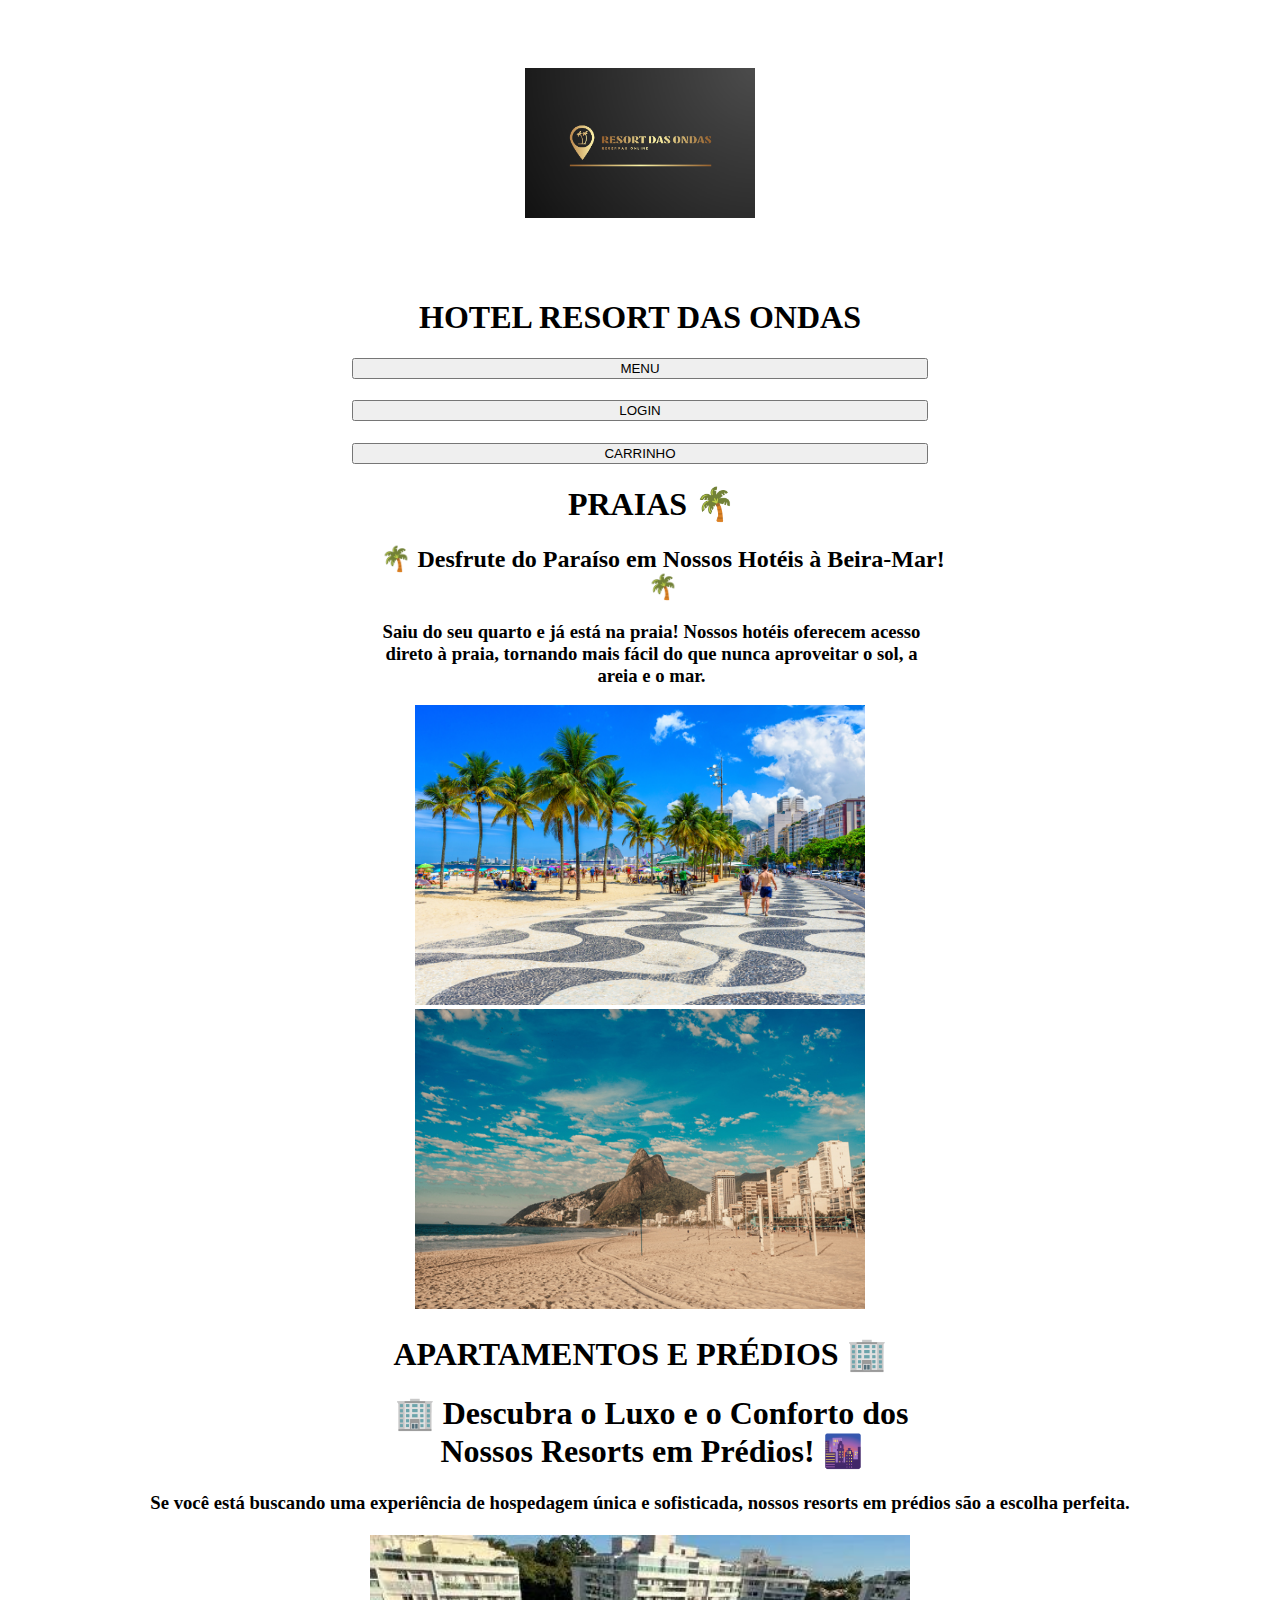
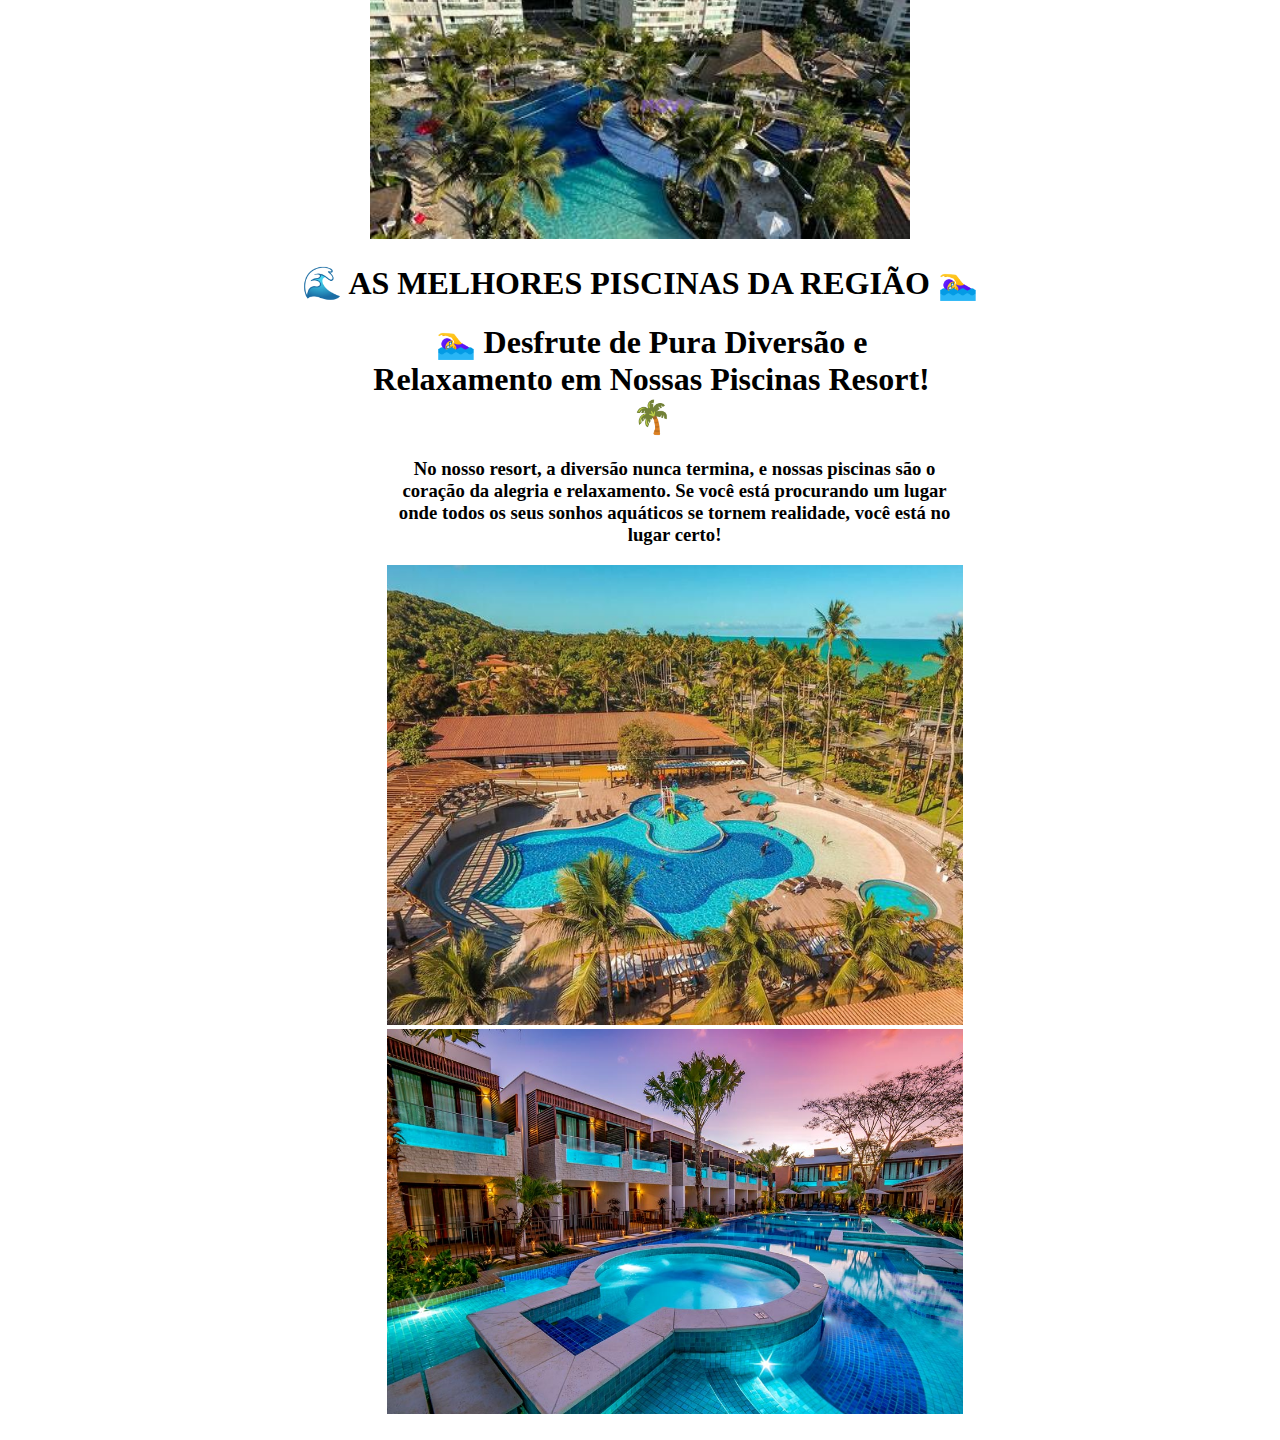
<file: index.html>
<!DOCTYPE html>
<html lang="pt-br">
<head>
    <meta charset="UTF-8">
    <meta name="viewport" content="width=device-width, initial-scale=1.0">
    <title>RESORT DA ONDAS - HOTEL</title>
    <link rel="stylesheet" href="estilo_hotel.css">
</head>
<body>
    <div class="topo">
        <img src="logo_hotel.png" class="logo_hotel">
        
    </div>
    <div>
        <h1 class="titulo">
            HOTEL RESORT DAS ONDAS <!--TITULO-->
        </h1>
        
        <!--BOTÕES LOGIN, MENU E CIDADE-->
        
        <a href="menu.html"><button class="btmenu">MENU</button></a>
        <h1></h1>
        <a href="login.html"><button class="btlogin">LOGIN</button></a>
        <h1></h1>
        <a href="carrinho.html"><button class="btcar">CARRINHO</button></a>
    </div>

    <h1></h1>
    <h1 class="praia">PRAIAS 🌴</h1>
    <h2 class="mar">🌴 Desfrute do Paraíso em Nossos Hotéis à Beira-Mar! 🌴</h2>

    <h3 class="descpraia">Saiu do seu quarto e já está na praia! Nossos hotéis oferecem acesso direto à praia,
    tornando mais fácil do que nunca aproveitar o sol, a areia e o mar.</h3>
    <!--IMAGENS-->
    <img src="praia1.jpg" class="imagem1">
    <img src="fotopraia2.jpg" class="imagem2">

    <h1></h1>
    <h1>APARTAMENTOS E PRÉDIOS 🏢</h1>
    <h1></h1>
    <h1 class="predios">🏢 Descubra o Luxo e o Conforto dos Nossos Resorts em Prédios! 🌆</h1>

    <h3>Se você está buscando uma experiência de hospedagem única e sofisticada, nossos resorts em prédios são a escolha perfeita.</h3>
    <h1></h1>
    <img src="resort3.jpg" class="resort3">

    <h1></h1>
    <h1>🌊 AS MELHORES PISCINAS DA REGIÃO 🏊‍♀️</h1>

    <h1 class="piscina">🏊‍♀️ Desfrute de Pura Diversão e Relaxamento em Nossas Piscinas Resort! 🌴</h1>

    <h3 class="piscinadesc">No nosso resort, a diversão nunca termina, e nossas piscinas são o coração da alegria e relaxamento.
    Se você está procurando um lugar onde todos os seus sonhos aquáticos se tornem realidade,
    você está no lugar certo!
    </h3>

    <img src="piscina2.jpg" class="piscina2">
    <img src="piscina3.jpg" class="piscina3">
    <h1></h1>

</body>
</html>
</file>
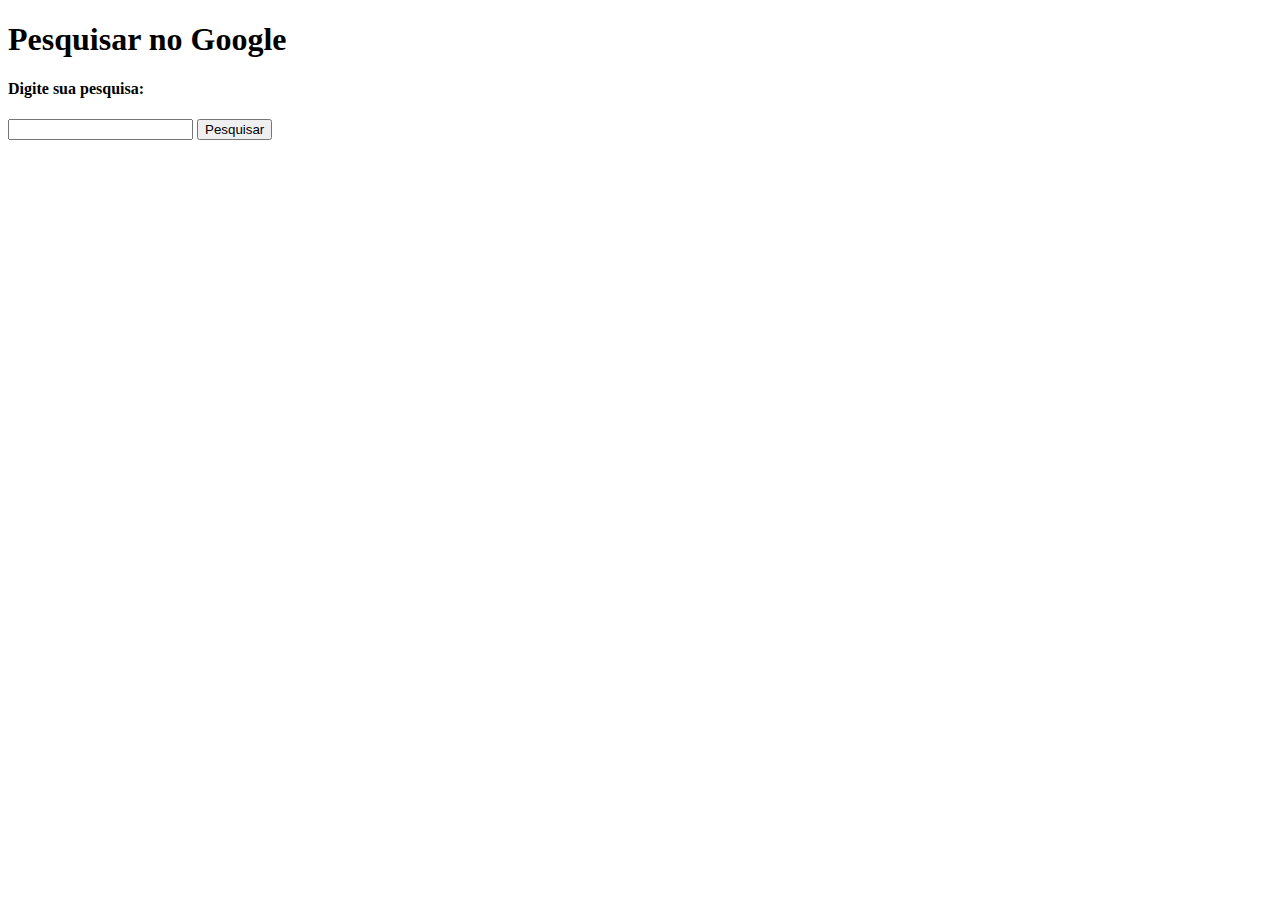
<file: busca.html>
<!DOCTYPE html>
<html lang="en">
<head>
    <meta charset="UTF-8">
    <meta name="viewport" content="width=device-width, initial-scale=1.0">
    <title>Pesquisar no Google</title>
</head>
<body>
    <body>
        <h1>Pesquisar no Google</h1>
        <form action="https://www.google.com/search" method="GET">
            <h4><label for="inserir-pesquisa">Digite sua pesquisa:</label></h4>
            <input type="text" class="inserir-pesquisa" name="q" required>
            <button type="submit">Pesquisar</button>
        </form>
</body>
</html>
</file>
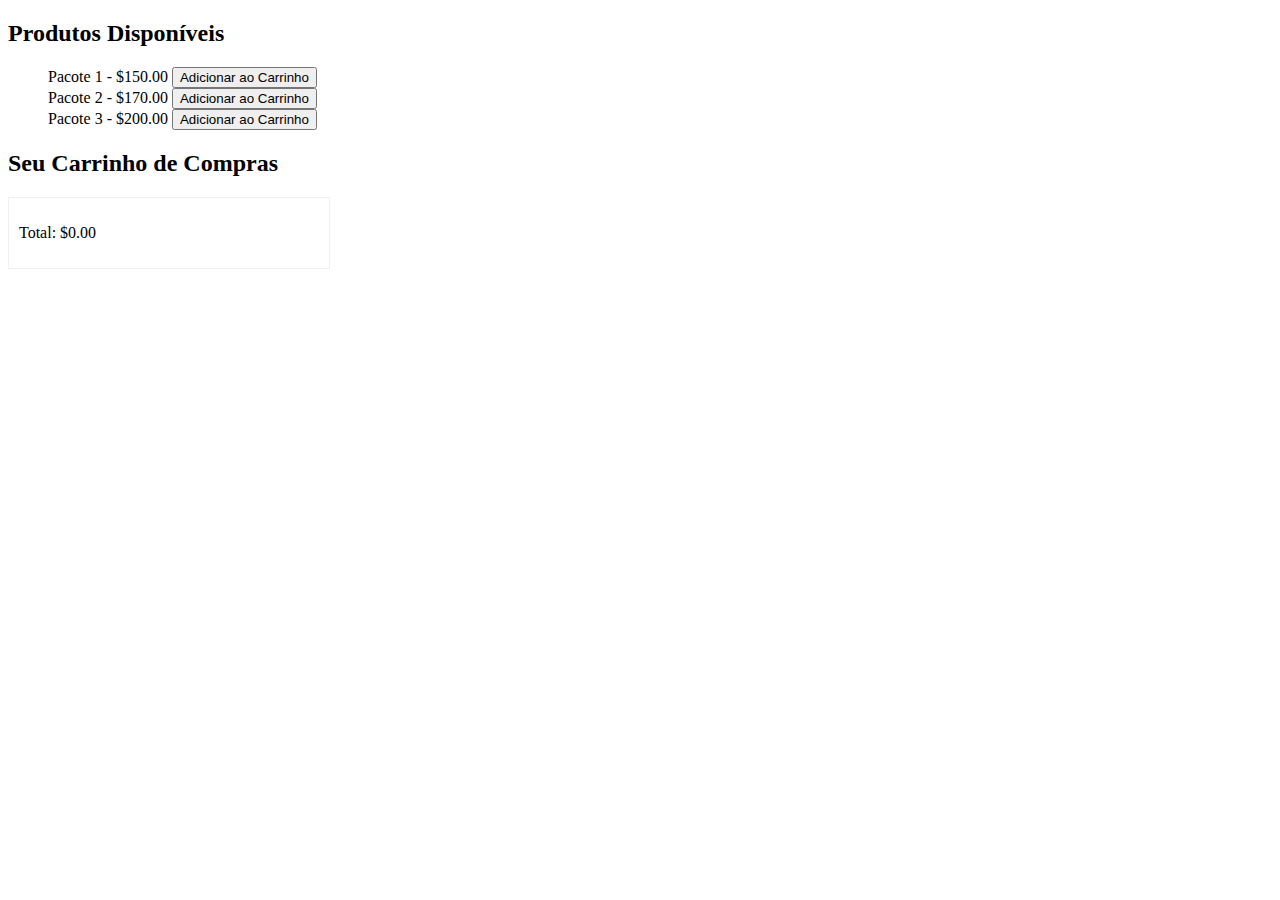
<file: carrinho.html>
<!DOCTYPE html>
<html>
<head>
    <title>Carrinho de Compras</title>
    <style>
        /* Estilos CSS simples para o carrinho */
        .carrinho {
            border: 1px solid rgb(240, 240, 240);
            padding: 10px;
            width: 300px;
        }
    </style>
</head>
<body>
    <h2>Produtos Disponíveis</h2>
    <ul>
        <dl>Pacote 1 - $150.00 <button onclick="adicionarItem('Pacote 1', 150.00)">Adicionar ao Carrinho</button></dl>
        <dl>Pacote 2 - $170.00 <button onclick="adicionarItem('Pacote 2', 170.00)">Adicionar ao Carrinho</button></dl>
        <dl>Pacote 3 - $200.00 <button onclick="adicionarItem('Pacote 3', 200.00)">Adicionar ao Carrinho</button></dl>
    </ul>

    <h2>Seu Carrinho de Compras</h2>
    <div class="carrinho">
        <dl id="itens-carrinho">
            <!-- Itens do carrinho serão adicionados aqui dinamicamente -->
        </dl>
        <p>Total: $<span id="total-carrinho">0.00</span></p>
    </div>

    <script>
        let carrinho = [];

        function adicionarItem(nome, preco) {
            carrinho.push({ nome, preco });
            atualizarCarrinho();
        }

        function atualizarCarrinho() {
            let itensCarrinho = document.getElementById('itens-carrinho');
            let totalCarrinho = document.getElementById('total-carrinho');
            let total = 0;
            itensCarrinho.innerHTML = '';

            for (let item of carrinho) {
                let li = document.createElement('li');
                li.textContent = `${item.nome} - $${item.preco}`;
                itensCarrinho.appendChild(li);
                total += item.preco;
            }

            totalCarrinho.textContent = total.toFixed(2);
        }
    </script>
</body>
</html>
</file>
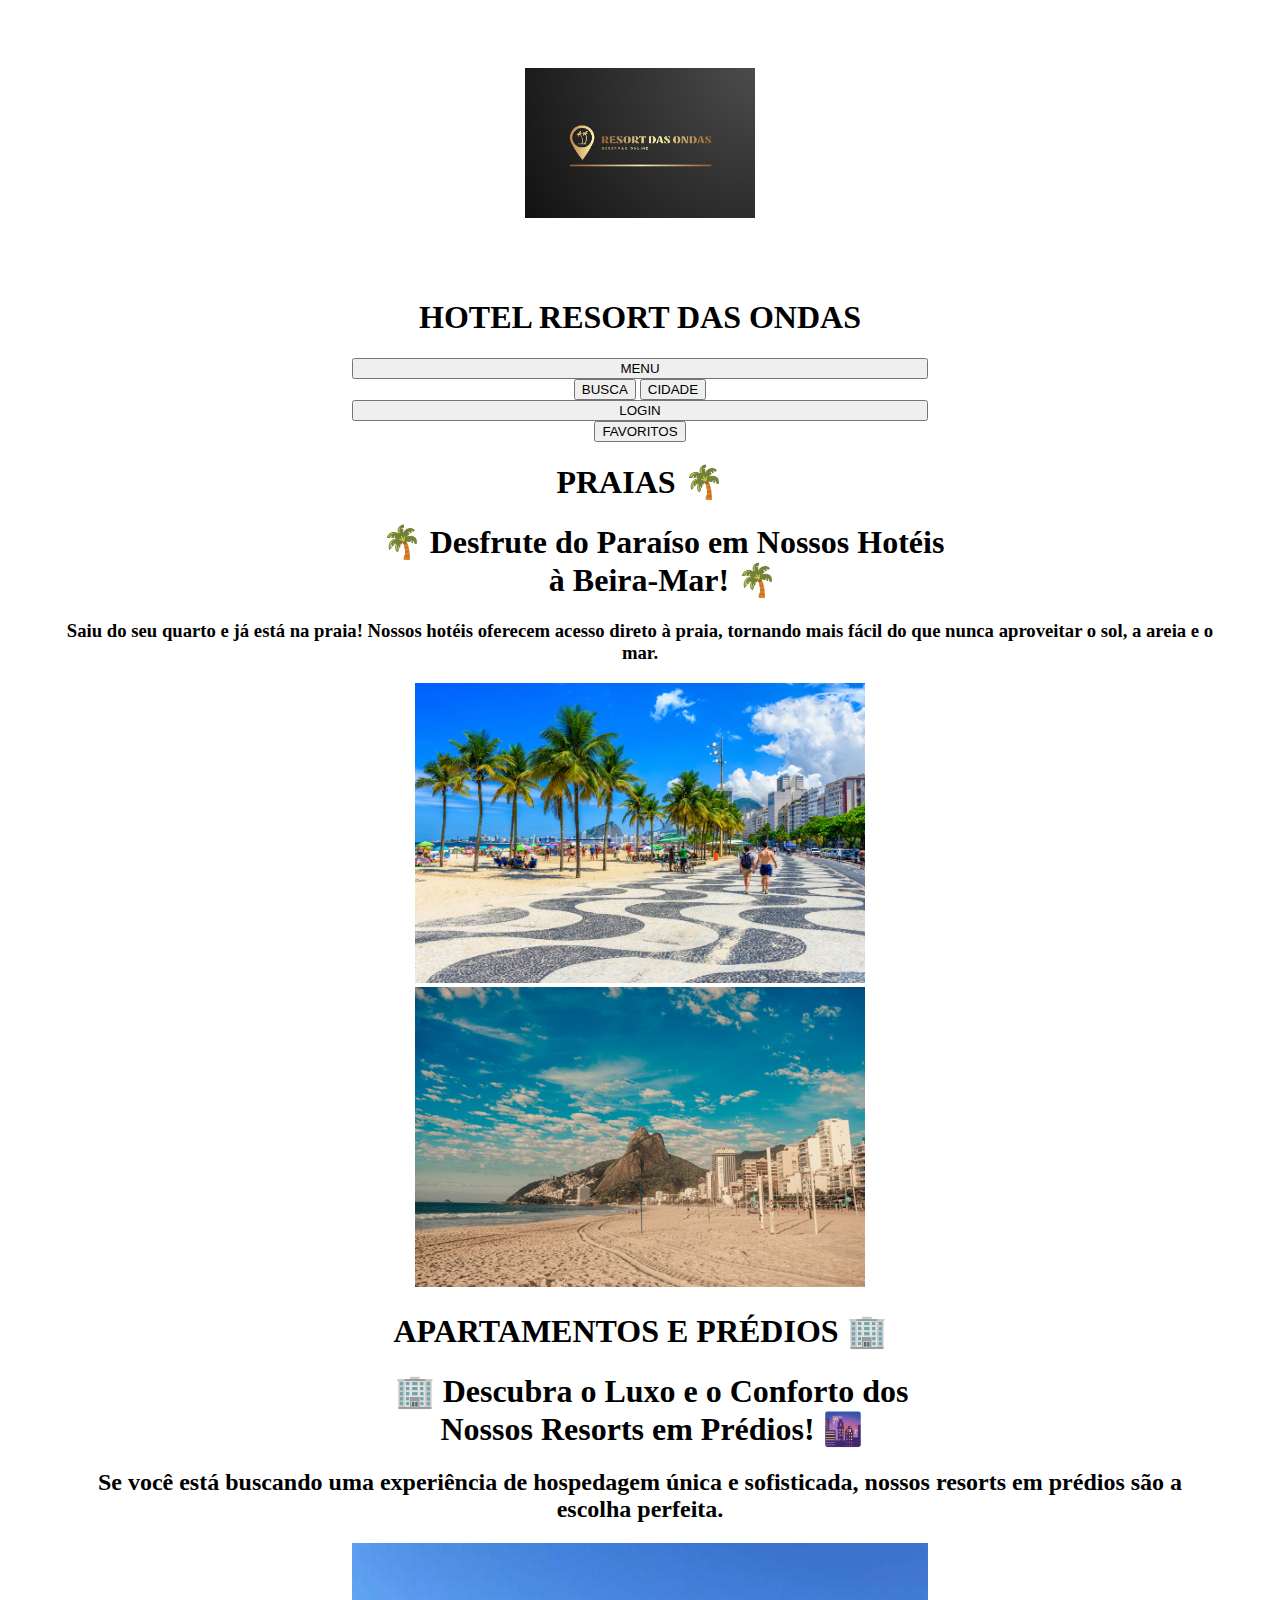
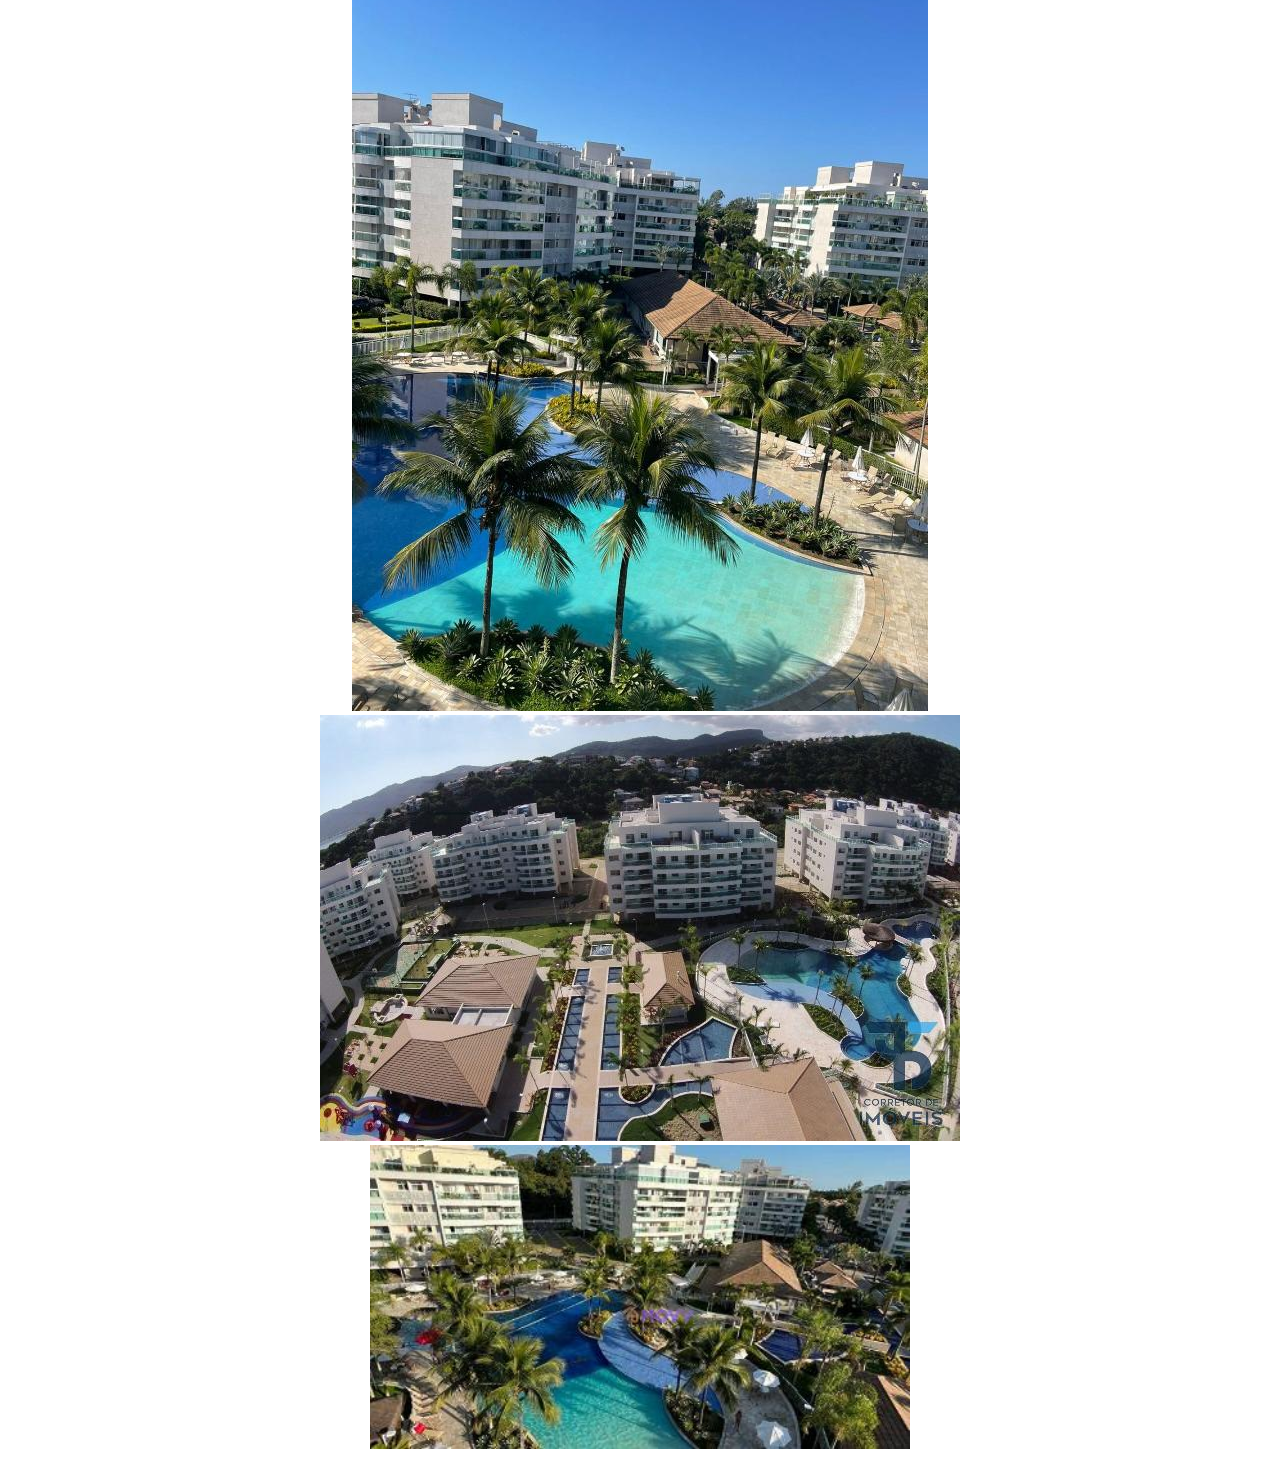
<file: cod_hotel.html>
<!DOCTYPE html>
<html lang="pt-br">
<head>
    <meta charset="UTF-8">
    <meta name="viewport" content="width=device-width, initial-scale=1.0">
    <title>RESORT DA ONDAS - HOTEL</title>
    <link rel="stylesheet" href="estilo_hotel.css">
</head>
<body>
    <div class="topo">
        <img src="logo_hotel.png" class="logo_hotel">
        
    </div>
    <div>
        <h1 class="titulo">
            HOTEL RESORT DAS ONDAS
        </h1>
        <button class="btmenu">MENU</button> 
        <button class="btbusca">BUSCA</button>
        <button class="btcidade">CIDADE</button>
        <button class="btlogin">LOGIN</button>
        <button class="btfav">FAVORITOS</button>
    </div>
    <h1></h1>
    <h1>PRAIAS 🌴</h1>
    <h1 class="mar">🌴 Desfrute do Paraíso em Nossos Hotéis à Beira-Mar! 🌴</h1>
    <h3>Saiu do seu quarto e já está na praia! Nossos hotéis oferecem acesso direto à praia,
    tornando mais fácil do que nunca aproveitar o sol, a areia e o mar.</h3>
    <img src="praia1.jpg" class="imagem1">
    <img src="fotopraia2.jpg" class="imagem2">

    <h1>APARTAMENTOS E PRÉDIOS 🏢</h1>
    <h1 class="predios">🏢 Descubra o Luxo e o Conforto dos Nossos Resorts em Prédios! 🌆</h1>
    <h2>Se você está buscando uma experiência de hospedagem única e sofisticada, nossos resorts em prédios são a escolha perfeita.</h2>
    <img src="resort1.jpg" class="resort1">
    <img src="resort2.jpg" class="resort2">
    <img src="resort3.jpg" class="resort3">


</body>
</html>
</file>
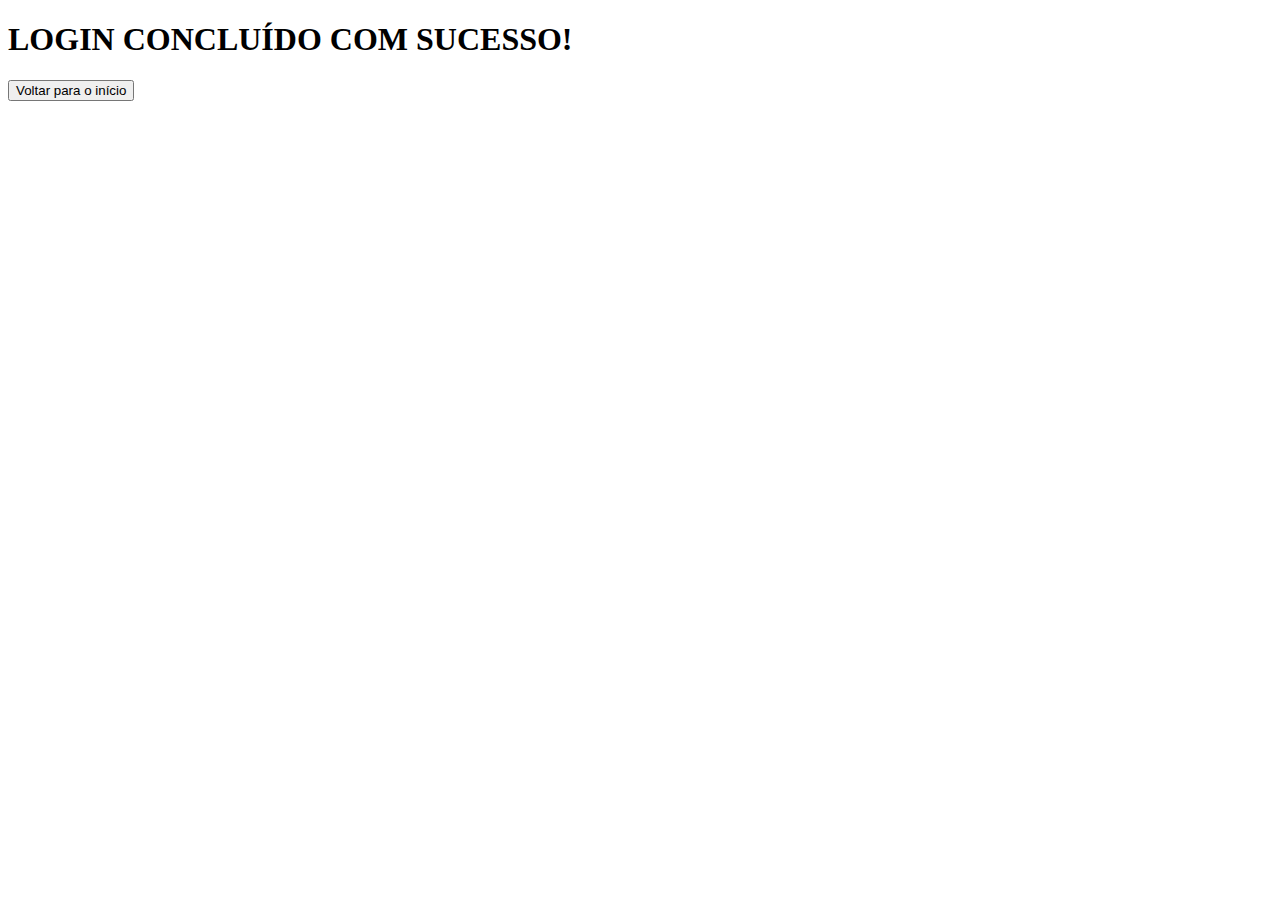
<file: login-conc.html>
<!DOCTYPE html>
<html lang="en">
<head>
    <meta charset="UTF-8">
    <meta name="viewport" content="width=device-width, initial-scale=1.0">
    <title>Document</title>
    <link rel="stylesheet" href="login.html">
</head>
<body>
    <h1>LOGIN CONCLUÍDO COM SUCESSO!</h1>
    <a href="index.html"><button>Voltar para o início</button></a>
</body>
</html>
</file>
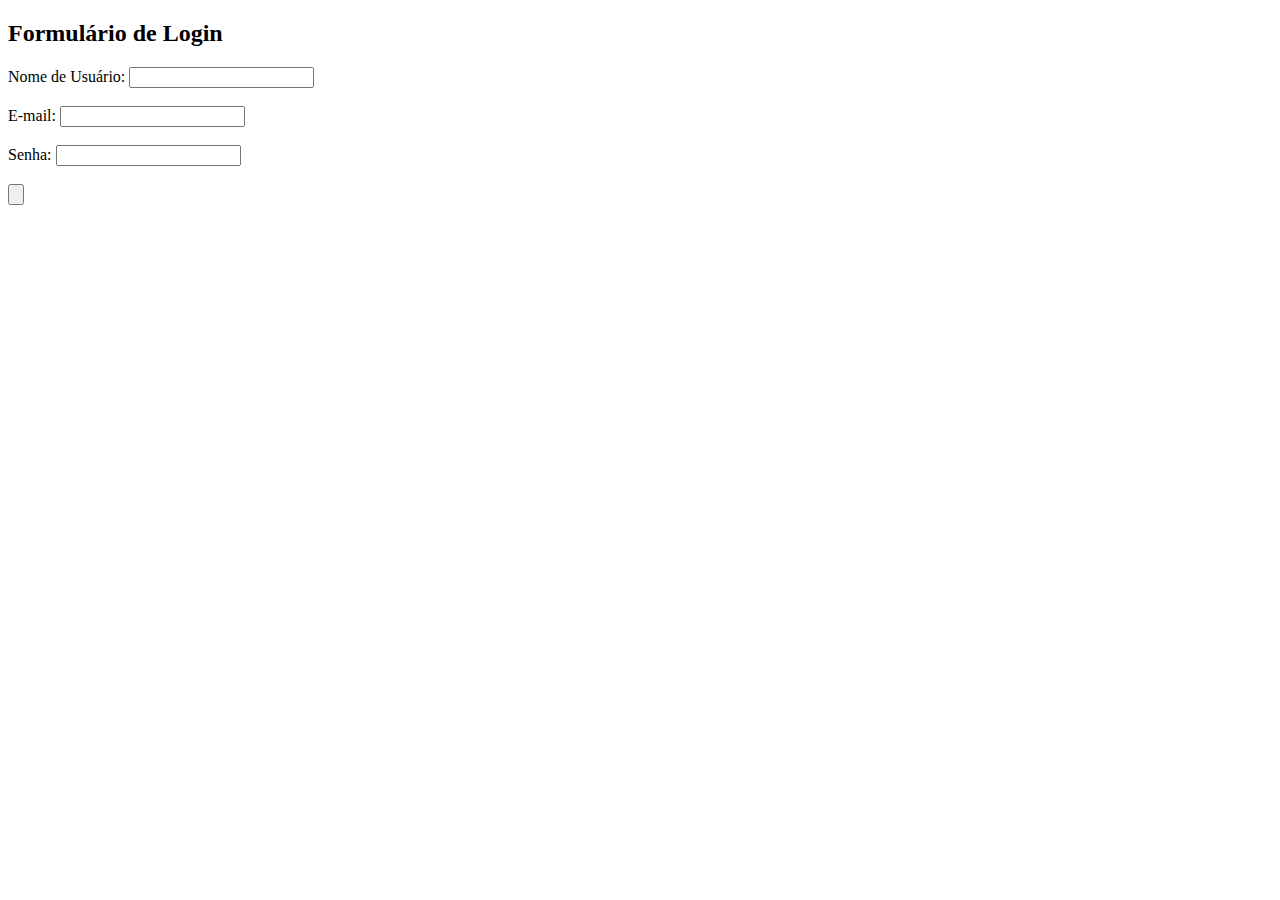
<file: login.html>
<!DOCTYPE html>
<html lang="en">
    <head>
        <title>Tela de Login</title>
    </head>
        <h2>Formulário de Login</h2>
    <form action="index.html" method="post" class="log">
        <label for="username">Nome de Usuário:</label>
        <input type="text" name="username" required><br><br>

        <label for="username">E-mail:</label>
        <input type="text" name="username" required><br><br>
        
        <label for="password">Senha:</label>
        <input type="password" name="password" required><br><br>

        <a href="login-conc.html"><input type="submit" value=""></a>
        
    </form>
</html>
</file>
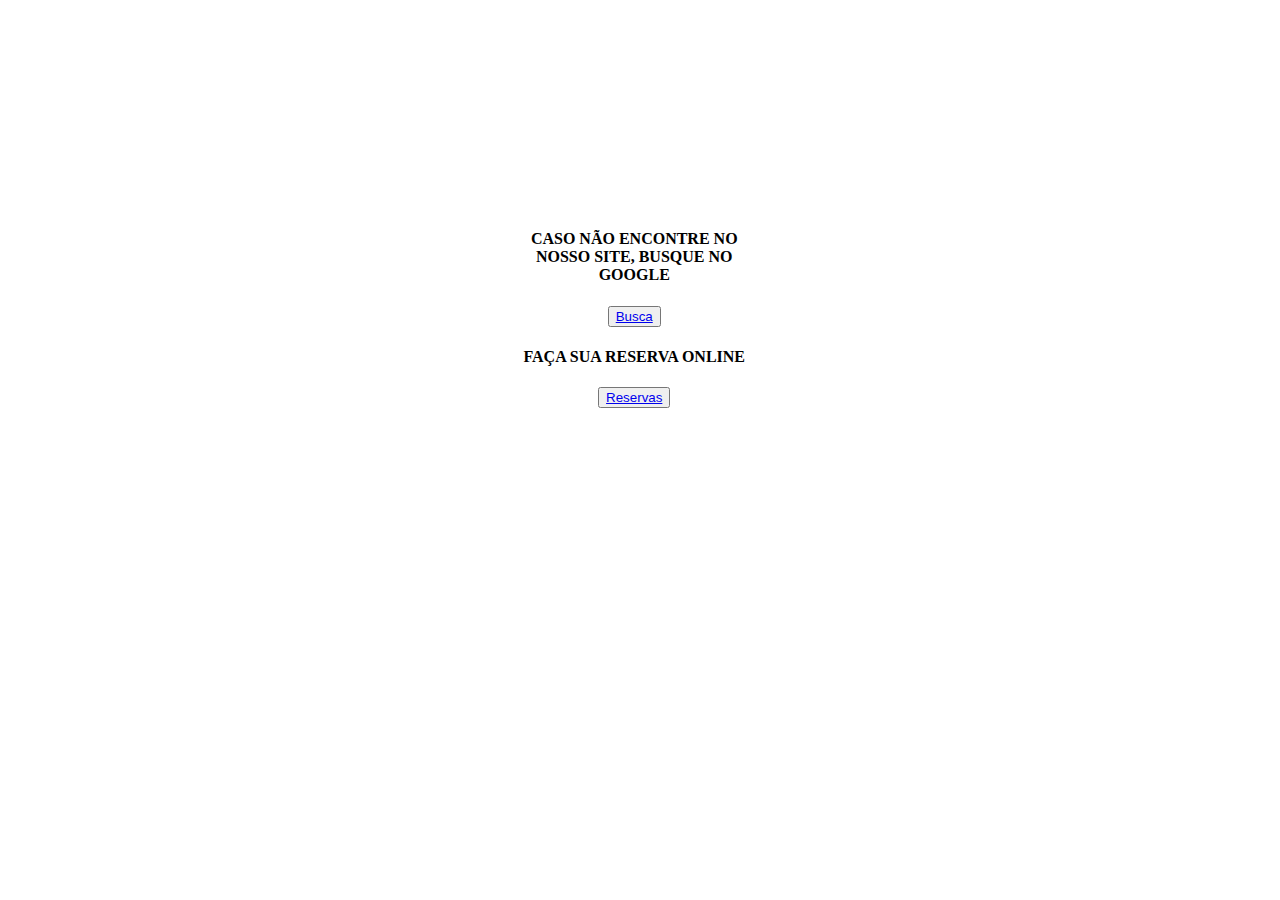
<file: menu.html>
<!DOCTYPE html>
<html lang="en">
<head>
    <meta charset="UTF-8">
    <meta name="viewport" content="width=device-width, initial-scale=1.0">
    <title>MENU DE OPÇÕES</title>
    <link rel="stylesheet" href="estilo_hotel.css">
</head>
<body>
    <header class="menu-caixa">
        <nav>
            <ul>
                <h4>CASO NÃO ENCONTRE NO NOSSO SITE, BUSQUE NO GOOGLE</h4>
                <button><a href="busca.html" class="bmenu">Busca</a></button>
                <h4>FAÇA SUA RESERVA ONLINE</h4>
                <button><a href="reserva.html" class="rmenu">Reservas</a></button>
            </ul>
        </nav>
    </header>
</body>
</html>
</file>
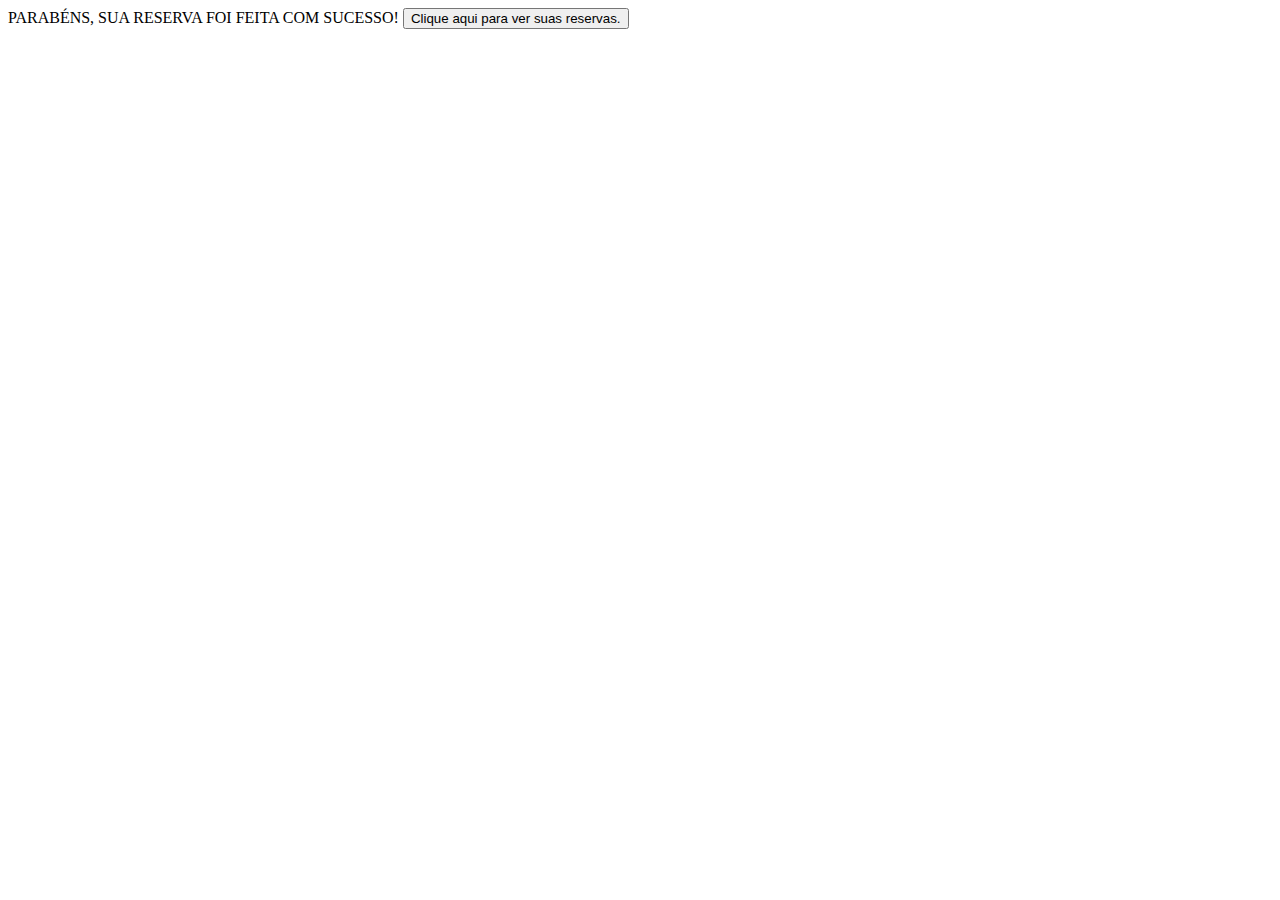
<file: reserva-concluida.html>
<!DOCTYPE html>
<html lang="en">
<head>
    <meta charset="UTF-8">
    <meta name="viewport" content="width=device-width, initial-scale=1.0">
    <title>Document</title>
    <link rel="stylesheet" href="reserva.html">
</head>
<body>
    PARABÉNS, SUA RESERVA FOI FEITA COM SUCESSO!
    <a href="verres.html"><button>Clique aqui para ver suas reservas.</button></a>
</body>
</html>
</file>
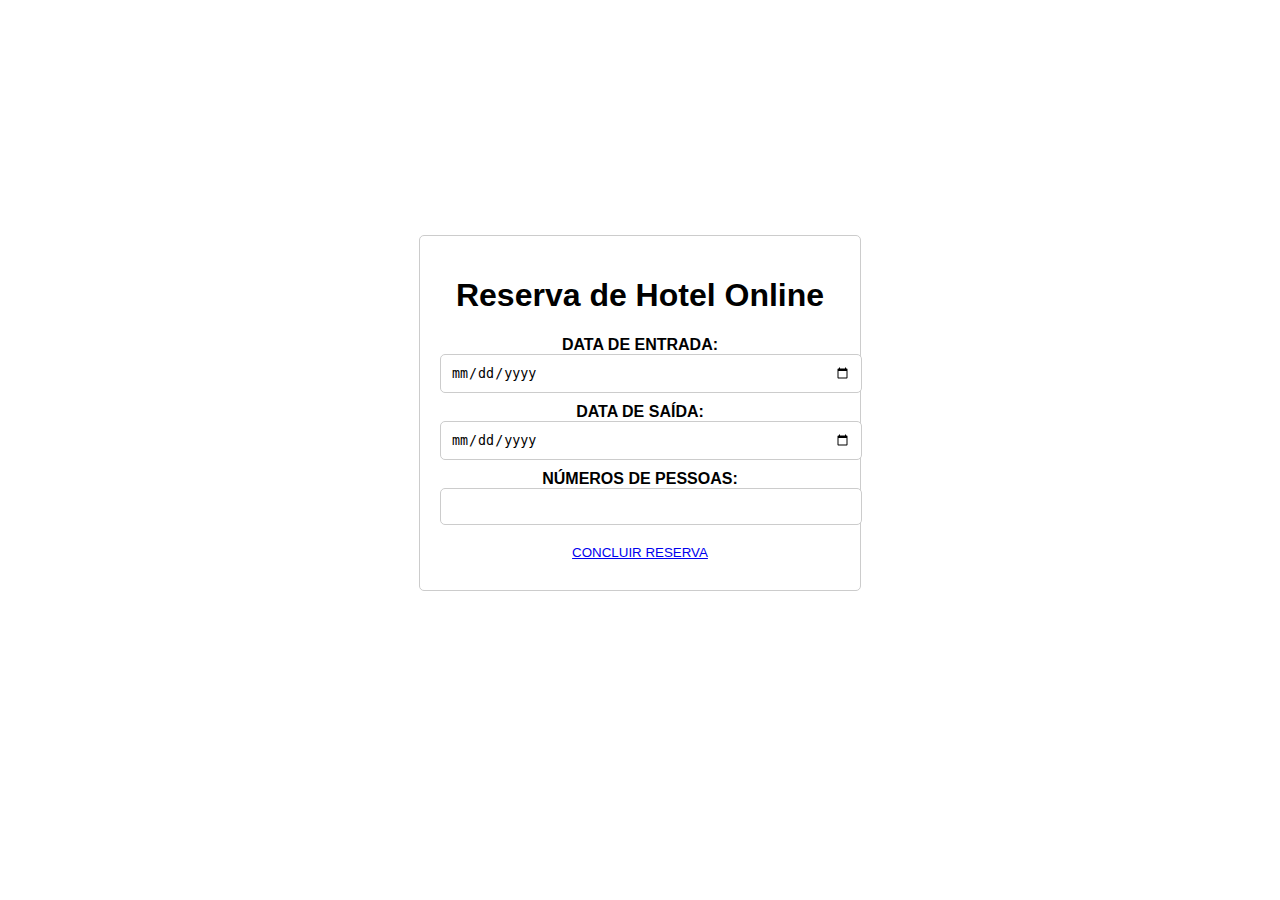
<file: reserva.html>
<!DOCTYPE html>
<html lang="en">
<head>
    <meta charset="UTF-8">
    <meta name="viewport" content="width=device-width, initial-scale=1.0">
    <link rel="stylesheet" href="estilo_hotel.css">
    <title>Reserva de Hotel</title>
    <style>
        body {
            font-family: Arial, sans-serif;
        }
        .reservar{
            width: 400px;
            margin: 0 auto;
            padding: 20px;
            border: 1px solid #ccc;
            border-radius: 5px;
        }
        label{
            font-weight: bold;
        }
        input[type="text"], input[type="date"], input[type="number"] {
            width: 100%;
            padding: 10px;
            margin-bottom: 10px;
            border: 1px solid #ccc;
            border-radius: 5px;
        }
        button{
            background-color: rgb(255, 255, 255);
            color: rgb(0, 0, 0);
            border: none;
            padding: 10px 20px;
            cursor: pointer;
        }
    </style>
</head>
<body class="reservas">
<div class="reservar">
    <h1>Reserva de Hotel Online</h1>
    <form id="hotel-reservation-form"> <!--USADO PARA INICIAR UM FORMULÁRIO-->
    <label for="data-de-entrada">DATA DE ENTRADA:</label>
    <input type="date" id="data-de-entrada" required> <!--DATA DE ENTRADA-->
        <label for="data-de-saida">DATA DE SAÍDA:</label>
        <input type="date" id="data-de-saida" required><!--INSERIR DATA DE SAÍDA-->
        <label for="num-rooms">NÚMEROS DE PESSOAS:</label>
        <input type="number" class="qtd-pessoas" min="1" required>
        <button type="submit"><a href="reserva-concluida.html">CONCLUIR RESERVA</button></a> <!--QUARDAR RESERVAS-->
    </form>
</div>
</body>
</html>
</file>
<file: estilo_hotel.css>
body {
    margin-left: 5%;
    margin-right: 5%;
    text-align: center;
}
.topo{
    height: 30vh;
    display: flex;
    justify-content: center;
    align-items: center;
}

.titulo{
    text-align: center;
}

.logo_hotel{
    width: 20%;
    margin: 0 auto;
    display: inline-block;
}
.btmenu{
    margin-left: 25%;
    margin-right: 25%;
    width: 50%;
}

.btlogin{
    margin-left: 25%;
    margin-right: 25%;
    width: 50%;
}

.btcar{
    margin-left: 25%;
    margin-right: 25%;
    width: 50%;
}

.imagem1{
    width: 50vh;
    margin-left: 25%;
    margin-right: 25%;
    text-align: center;
    
}

.imagem2{
    width: 50vh;
    margin-left: 25%;
    margin-right: 25%;
    text-align: center;
}

.praia{
    margin-left: 26%;
    margin-right: 20%;
    width: 50%;
}

.mar{
    margin-left: 27%;
    width: 50%;
}

.descpraia{
    margin-left: 26%;
    margin-right: 25%;
    width: 50%;
    text-align: center;
}

.predios{
    margin-left: 26%;
    margin-right: 25%;
    width: 50%;
    text-align: center;
}

.resort3{
    width: 28%;
    height: 25%;
    width: 60vh;
}

.piscina{
    margin-left: 26%;
    margin-right: 25%;
    width: 50%;
    text-align: center;}

.piscina2{
    margin-left: 28%;
    margin-right: 25%;
    width: 50%;
    text-align: center;}

.piscina3{
    margin-left: 28%;
    margin-right: 25%;
    width: 50%;
    text-align: center;
}

.piscinadesc{
    margin-left: 28%;
    margin-right: 25%;
    width: 50%;
    text-align: center;
}

.reservas{
    height: 90vh;
    display: flex;
    justify-content: center;
    align-items: center;
}

.log{
    border: 20px solid red;
    width: 60vh;
}

.menu-caixa{
    margin-top: 20%;
    margin-left: 24%;
    margin-right: 25%;
    text-align: center;
}

ul {
    margin-top: 5%;
    margin-left: 30%;
    margin-right: 30%;
    text-align: center;
    padding: 0;
}
li {
    margin-top: 5%;
    margin-left: 30%;
    margin-right: 30%;
    text-align: center;
    padding: 0;
}

.carrinho {
    margin-top: 5%;
    margin-left: 30%;
    margin-right: 30%;
    text-align: center;
    padding: 0;
    border: 1px solid #ccc;
    padding: 10px;
}
</file>
